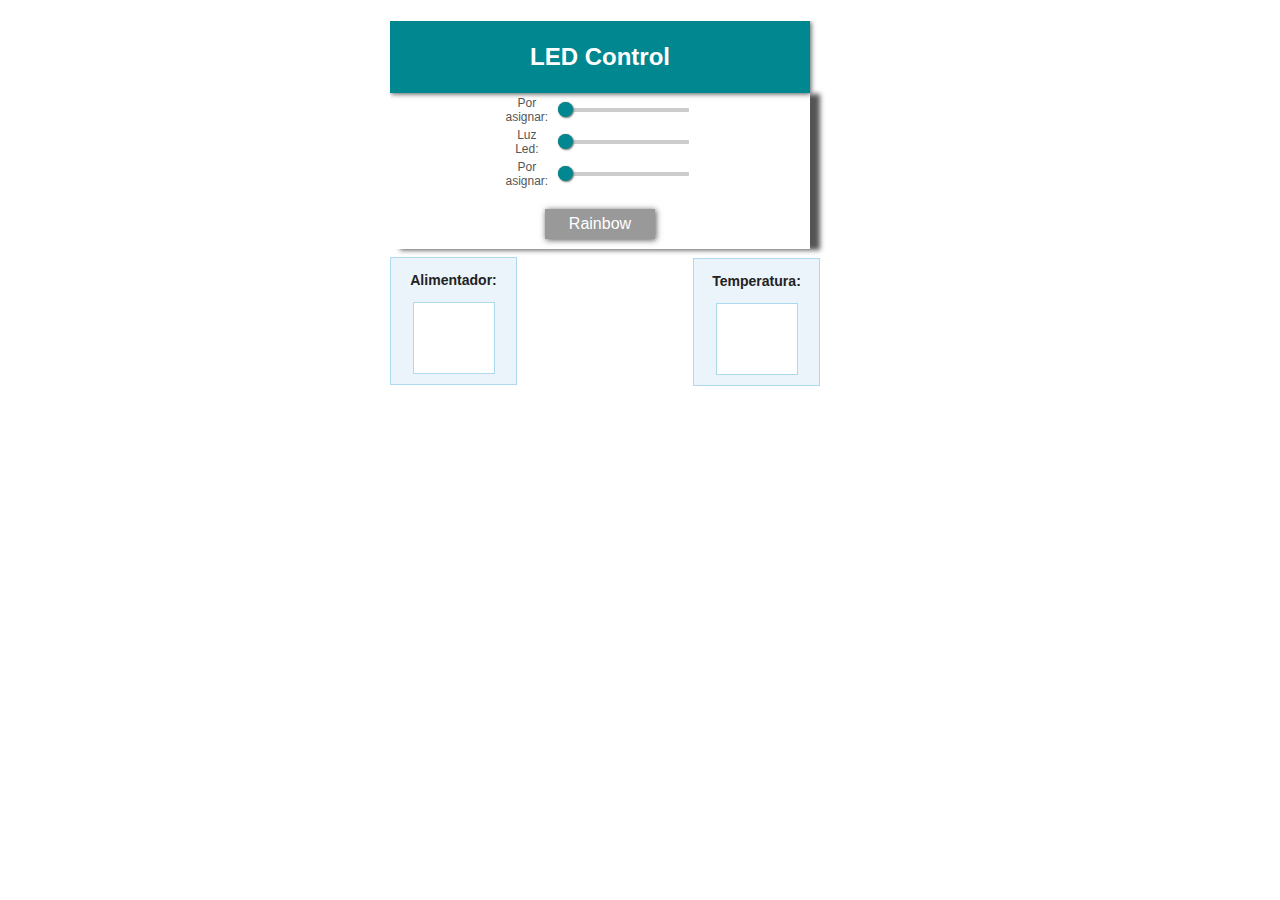
<file: HoraConMotorAlimentadorWebUpdater/data/index.html>
<!DOCTYPE html>
<html>
<head>
    <title>LED Control</title>
    <link href='main.css' rel='stylesheet' type='text/css'>
    <link rel="apple-touch-icon" sizes="180x180" href="/apple-touch-icon-180x180.png">
    <link rel="icon" type="image/png" sizes="144x144"  href="/favicon-144x144.png">
    <link rel="icon" type="image/png" sizes="48x48" href="/favicon.ico">
    <link rel="manifest" href="/manifest.json">
    <meta name="theme-color" content="#00878f">
    <meta content='width=device-width, initial-scale=1.0, maximum-scale=1.0, user-scalable=0' name='viewport'>
    <script src="WebSocket.js" type="text/javascript"></script>
    <meta name="viewport" content="width=device-width, user-scalable=no, initial-scale=1.0, maximum-scale=1.0">
</head>

<body>
   <div class="contLedAli">
		<center class="LedCuadro">
			<header>
				<h1>LED Control</h1>
			</header>
			<div>
				<table width="183">
					<tr>
						<td width="25" style="width: 14.4px; text-align: center">Por asignar: </td>
						<td width="142"><input class="enabled" id="r" type="range" min="0" max="1023" step="1" oninput="sendRGB();" value="0"></td>
					</tr>
					<tr>
						<td style="width: 14.4px; text-align: center">Luz Led: </td>
						<td><input class="enabled" id="g" type="range" min="0" max="1023" step="1" oninput="sendRGB();" value="0"></td>
					</tr>
					<tr>
						<td style="width: 14.4px; text-align: center">Por asignar: </td>
						<td><input class="enabled" id="b" type="range" min="0" max="1023" step="1" oninput="sendRGB();" value="0"></td>
					</tr>
				</table>
			  <p style="margin:8px 0px"><button id="rainbow" class="button" style="background-color:#999" onclick="rainbowEffect();">Rainbow</button></p>
			</div>
		</center>

		<div id="wrapper">
			<div id="menu">
			  <h3 class="welcome">Alimentador: </h3>
			</div>

			<div id="chatbox"></div>
	   </div>
		<div id="Temperatura">
			<div id="menuTemp">
			  <h3 class="welcome">Temperatura: </h3>
			</div>

			<div id="chatboxTemp"></div>
		</div>
		
    </div>
</body>
</html>
</file>
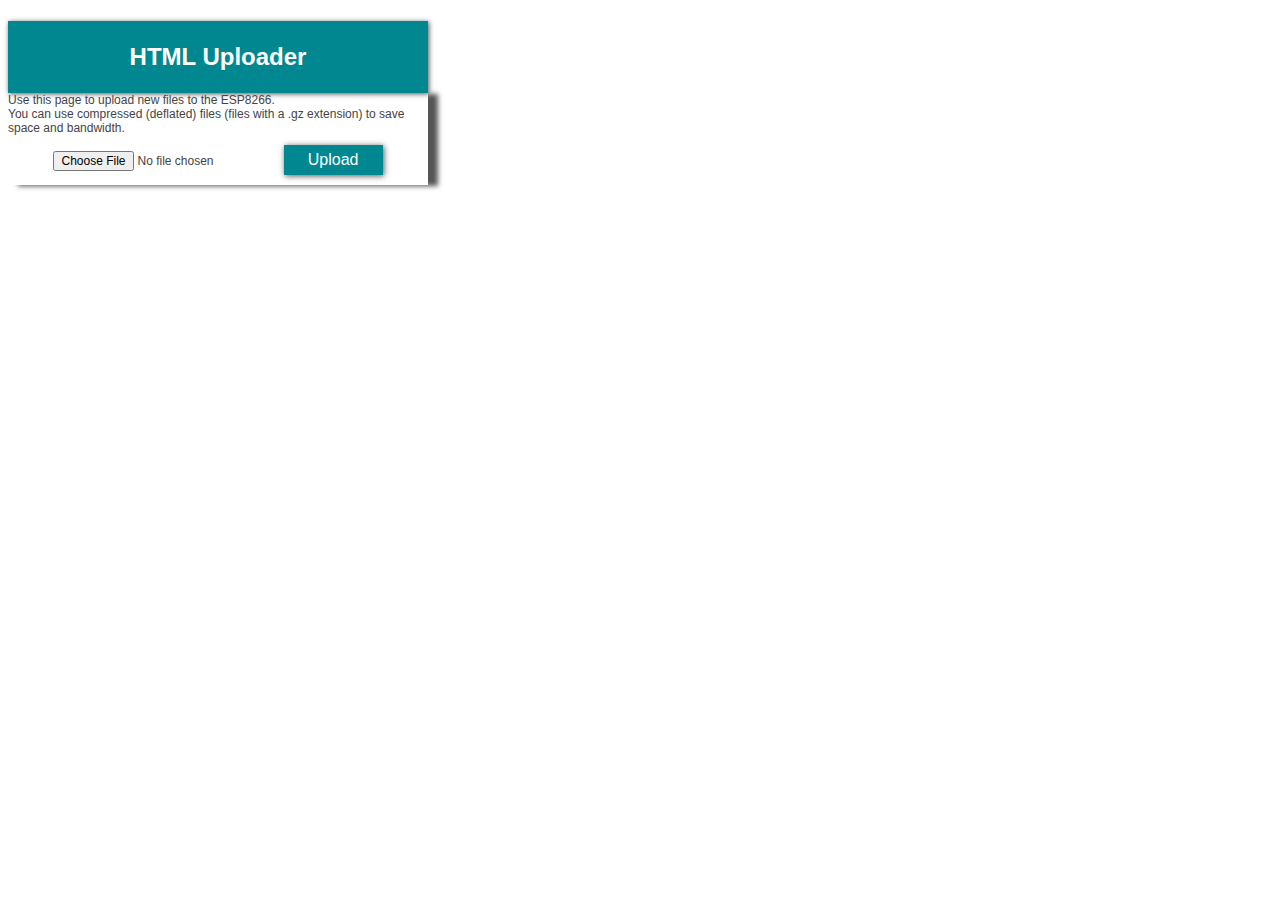
<file: HoraConMotorAlimentadorWebUpdater/data/edit.html>
<!DOCTYPE html>
<html>
<head>
    <title>HTML Uploader</title>
    <link href='main.css' rel='stylesheet' type='text/css'>
    <link rel="apple-touch-icon" sizes="180x180" href="/apple-touch-icon-180x180.png">
    <link rel="icon" type="image/png" sizes="144x144"  href="/favicon-144x144.png">
    <link rel="icon" type="image/png" sizes="48x48" href="/favicon.ico">
    <link rel="manifest" href="/manifest.json">
    <meta name="theme-color" content="#00878f">
    <meta content='width=device-width, initial-scale=1.0, maximum-scale=1.0, user-scalable=0' name='viewport'>
</head>
<body>
	<center>
        <header>
            <h1>HTML Uploader</h1>
        </header>
        <div>
            <p style="text-align: left">Use this page to upload new files to the ESP8266.<br/>You can use compressed (deflated) files (files with a .gz extension) to save space and bandwidth.</p>
            <form method="post" enctype="multipart/form-data" style="margin: 0px auto 8px auto" >
                <input type="file" name="Choose file" accept=".gz,.html,.ico,.js,.css">
                <input class="button" type="submit" value="Upload" name="submit">
            </form>            
        </div>
	</center>
</body>
</html>
</file>
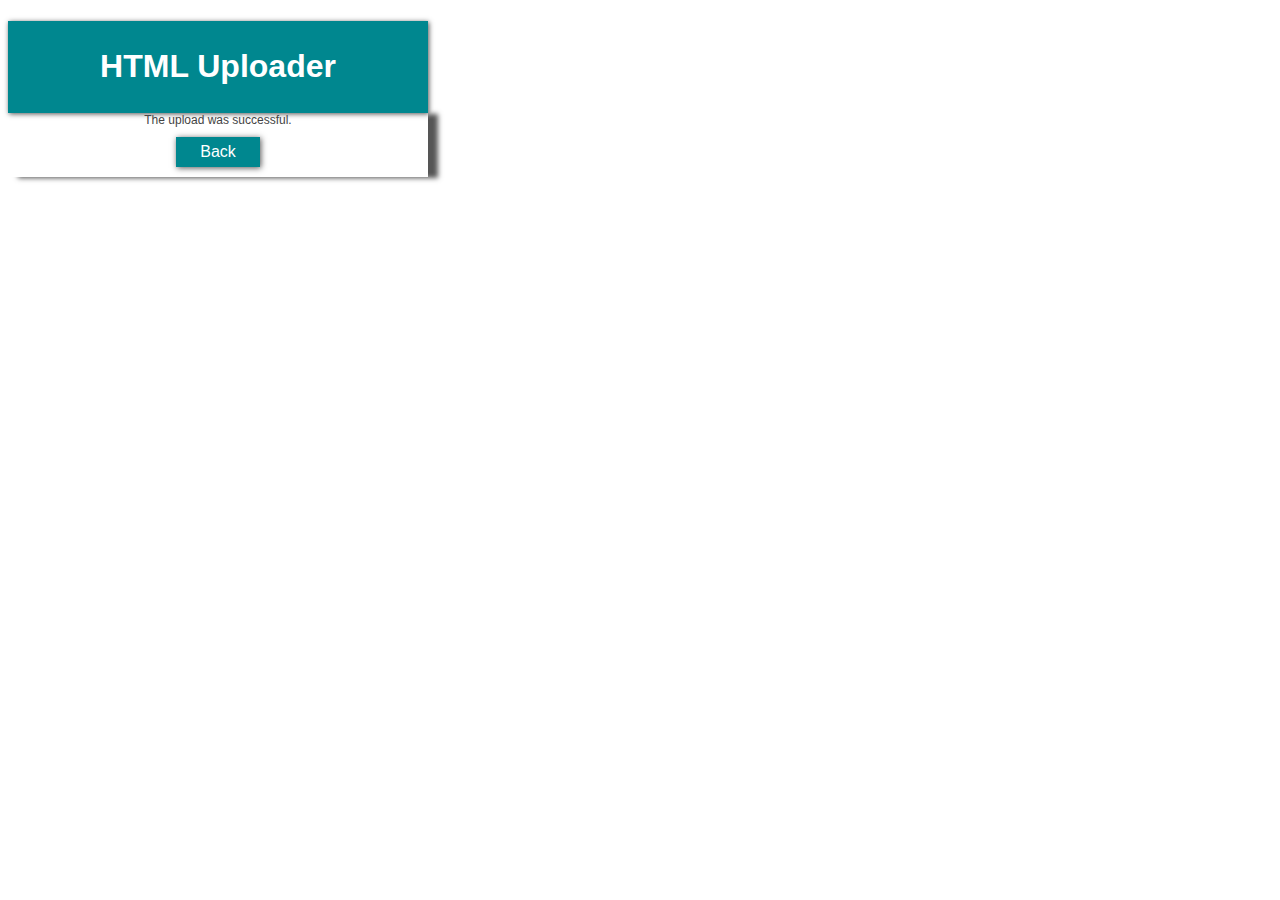
<file: HoraConMotorAlimentadorWebUpdater/data/success.html>
<html>
<head>
    <title>HTML Upload successful</title>
    <link href='main.css' rel='stylesheet' type='text/css'>
    <link rel="apple-touch-icon" sizes="180x180" href="/apple-touch-icon-180x180.png">
    <link rel="icon" type="image/png" sizes="144x144"  href="/favicon-144x144.png">
    <link rel="icon" type="image/png" sizes="48x48" href="/favicon.ico">
    <link rel="manifest" href="/manifest.json">
    <meta name="theme-color" content="#00878f">
    <meta content='width=device-width, initial-scale=1.0, maximum-scale=1.0, user-scalable=0' name='viewport'>
</head>
<body>
	<center>
        <header>
            <h1>HTML Uploader</h1>
        </header>
        <div>
            <p>The upload was successful.</p>
           <a class="button" href="/edit.html">Back</a>
        </div>
	</center>
</body>
</html>
</file>
<file: HoraConMotorAlimentadorWebUpdater/data/main.css>
center {
	width: 420px;
	max-width: 100%;
	margin-top: 0px;
	margin-right: auto;
	margin-bottom: 0px;
	font-family: 'Roboto', sans-serif;
	color: #444;
}

header {
    background-color: #00878F;
    color: white;
    padding: 6px;
    font-family: 'Roboto', sans-serif;
    box-shadow: 1px 1px 5px #555555;
    position: relative;
}

h1 {
	font-family: 'Roboto', sans-serif;
	font-size: 32;
}

center>div {
	padding-top: 0px;
	padding-right: 0px;
	padding-left: 0px;
	padding-bottom: 0px;
	box-shadow: 10px 1px 5px #555555;
}

table {
    margin: 0px 24px 0px 12px;
}

td {
    color: #555;
    width: 100%;
}

tr {
    width: 100%;
}

.contLedAli{
	width: 100%;
	max-width: 500px; /*Todos los lementos esten alineados hacia el centro*/
	margin: 0 auto; 
	overflow: hidden;
	
	
	
   }
.button {
	text-decoration: none;
	border: none;
	color: white;
	background-color: #00878F;
	padding: 6px 24px;
	font-size: 16px;
	cursor: pointer;
	box-shadow: 1px 1px 6px #555;
	outline: none;
	margin-top: 10px;
	margin-right: auto;
	margin-left: auto;
	margin-bottom: 10px;
	display: inline-block;
}

.button:hover {
    box-shadow: 1px 1px 3px #444;
}

input[type=range] {
    -webkit-appearance: none;
    outline: none;
    width: 100%;
    margin: 6px;
}

input[type=range]::-webkit-slider-thumb {
    -webkit-appearance: none;
    border: 0px;
    height: 15px;
    width: 15px;
    margin-top: -6px;
    border-radius: 7.5px;
}

input.disabled[type=range]::-webkit-slider-thumb {
    background: #999;
}

input.enabled[type=range]::-webkit-slider-thumb {
    background: #00878F;
    cursor: pointer;
    box-shadow: 1px 1px 2px #777, 0px 0px 1px #777;
}

input[type=range]::-webkit-slider-runnable-track {
    width: inherit;
    height: 4px;
    background: #ccc;
    border-radius: 1px;
}

input.enabled[type=range]::-webkit-slider-runnable-track {
    cursor: pointer;
}

/*_______________Chatbox________________*/
body {
	font: 12px arial;
	color: #222;
	text-align: center;
	padding-top: 1%;
	padding-right: 0%;
	padding-left: 0%;
	padding-bottom: 0%;
}
  
form, p, span {
    margin:0;
    padding:0; }
  
input { font:12px arial; }
  
a {
    color:#0000FF;
    text-decoration:none; }
  
    a:hover { text-decoration:underline; }
  
#wrapper, #loginform{
	padding-bottom: 0px;
	background: #EBF4FB;
	width: 25%;
	border: 1px solid #ACD8F0;
	padding-left: 0%;
	padding-right: 0px;
	padding-top: 0px;
	
	
}
#Temperatura{
	float: right;
	background: #EBF4FB;
	width: 25%;
	border: 1px solid #ACD8F0;
	padding-left: 0%;
	padding-right: 0px;
	margin-right: 14%;
	margin-top: -25.5%;
}

#loginform { padding-top:18px; }
  
    #loginform p { margin: 5px; }
  
#chatbox ,#chatboxTemp{
	margin-top: 0px;
	margin-right: auto;
	margin-left: auto;
	margin-bottom: 10px;
	margin-bottom: 10px;
	padding-top: 10px;
	padding-right: 10px;
	padding-left: 10px;
	padding-bottom: 30px;
	background: #fff;
	height: 30px;
	width: 60px;
	border: 1px solid #ACD8F0;
	overflow: auto;
}
  
.error { color: #ff0000; }

  

.LogChat {
}
.LedCuadro {
}
</file>
